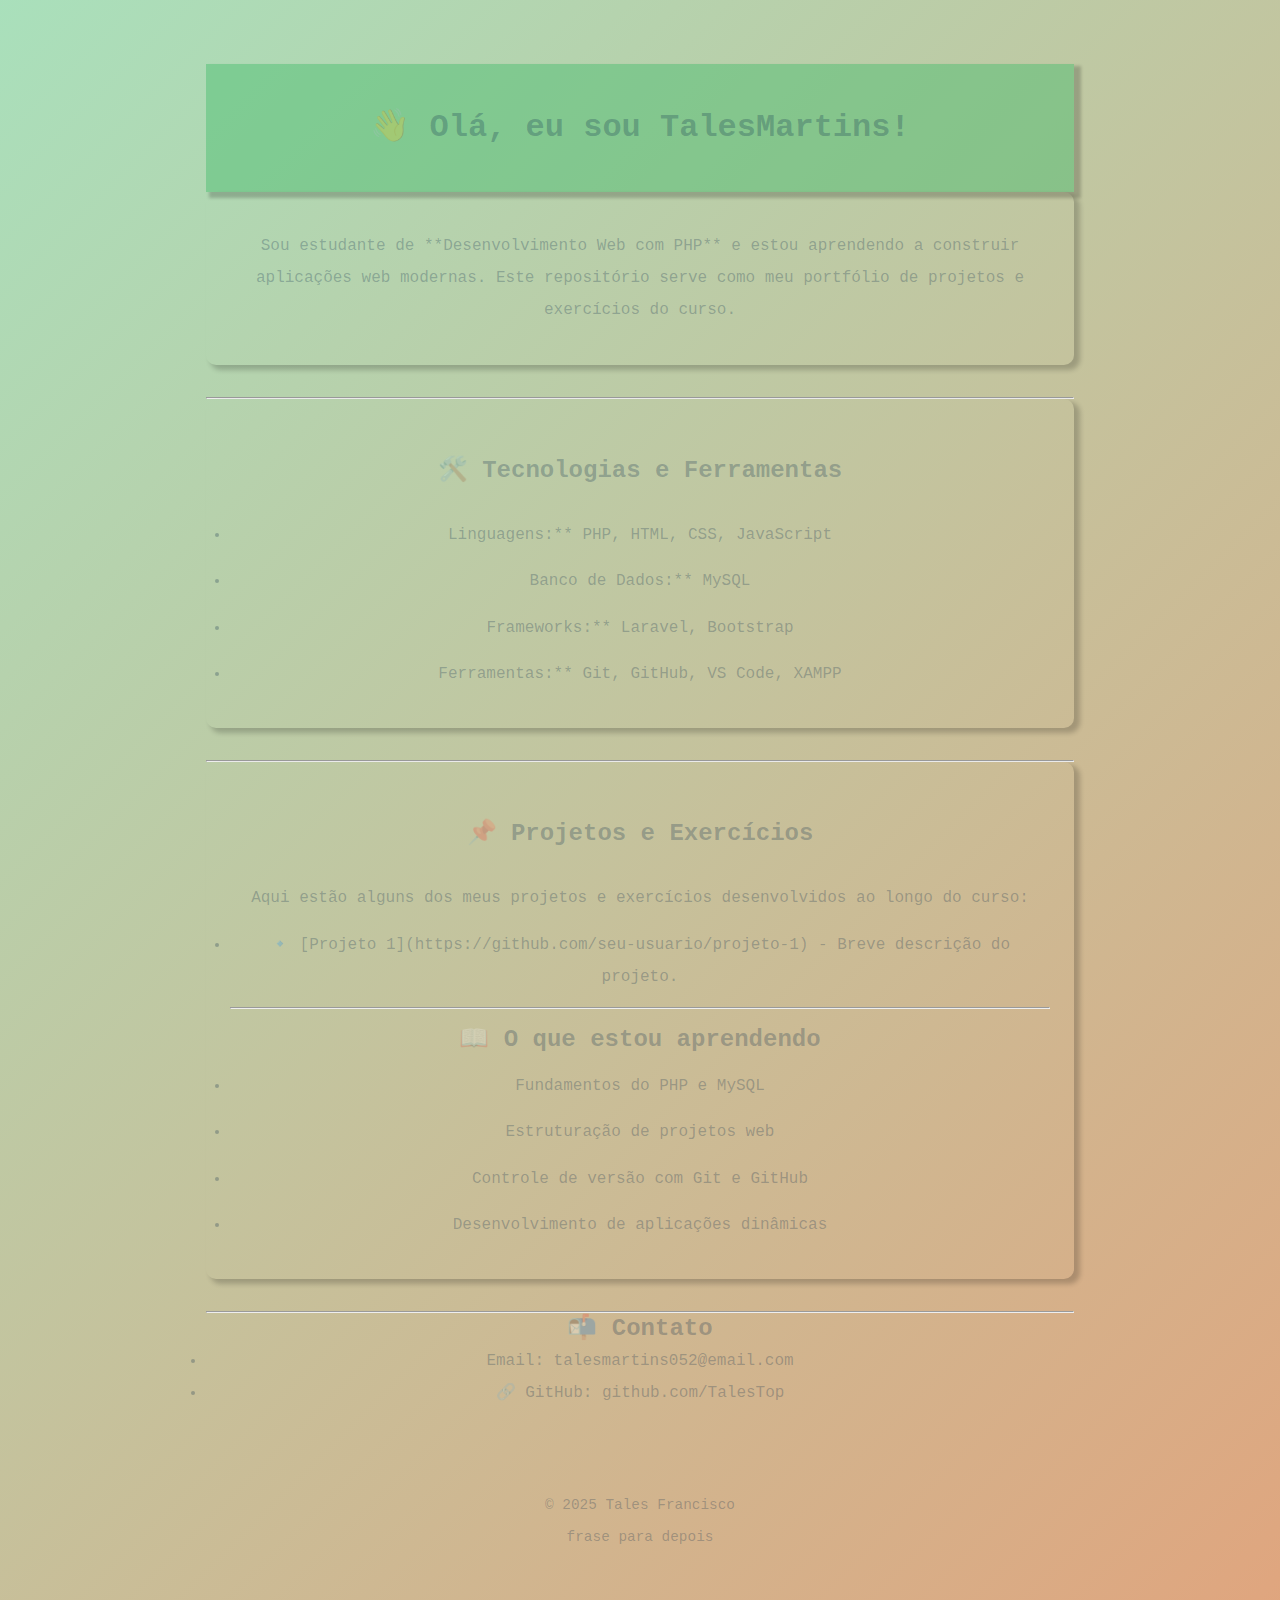
<file: docs/index.html>
<!DOCTYPE html>
<html lang="pt-br">

<head>
    <meta charset="UTF-8">
    <meta name="viewport" content="width=device-width, initial-scale=1.0">
    <title>TalesMartins</title>
    <link rel="stylesheet" href="styles.css">
</head>


<main>

    <body>


        <header>
            <h1>👋 Olá, eu sou TalesMartins!</h1>
        </header>
        <section>
            <p>
                Sou estudante de **Desenvolvimento Web com PHP** e estou aprendendo a construir aplicações web modernas.
                Este repositório serve como meu portfólio de projetos e exercícios do curso.
            </p>
        </section>
        <hr>

        <section>
            <div class="topico">
                <h2> 🛠️ Tecnologias e Ferramentas</h2>
            </div>

            <ul>
                <li>Linguagens:** PHP, HTML, CSS, JavaScript</li>
                <li>Banco de Dados:** MySQL</li>
                <li>Frameworks:** Laravel, Bootstrap</li>
                <li>Ferramentas:** Git, GitHub, VS Code, XAMPP</li>
            </ul>
        </section>
        <hr>

        <section>
            <div class="topico">
                <h2>📌 Projetos e Exercícios</h2>
            </div>
            <p>Aqui estão alguns dos meus projetos e exercícios desenvolvidos ao longo do curso:</p>
            <ul>
                <li>🔹 [Projeto 1](https://github.com/seu-usuario/projeto-1) - Breve descrição do projeto.</li>
            </ul>
            <hr>
            <h2> 📖 O que estou aprendendo</h2>
            <ul>
                <li>Fundamentos do PHP e MySQL</li>

                <li>Estruturação de projetos web</li>

                <li>Controle de versão com Git e GitHub</li>

                <li>Desenvolvimento de aplicações dinâmicas</li>

            </ul>
        </section>
        <hr>
        <div class="topico">
            <h2>📬 Contato</h2>
        </div>
        <ul>
            <li>Email: talesmartins052@email.com</li>
            <li>🔗 GitHub: github.com/TalesTop</li>
        </ul>

</main>
<footer>
    <p>
        &copy; 2025 Tales Francisco
    </p>
    <p>frase para depois</p>
</footer>
</body>

</html>
</file>
<file: docs/styles.css>
:root{
    --cor-primaria:rgba(71, 188, 110, 0.467);
    --cor-secundaria:rgba(63, 182, 123, 0.333);
    --cor-clara:rgba(11, 43, 76, 0.267);
    --cor-escura:rgba(196, 87, 14, 0.533);
    --cor-destaque:rgba(162, 39, 131, 0.267);
}

*{ 
    margin: 0px;
    padding: 0px;
    box-sizing: border-box;
    scroll-behavior: smooth;

}

body{
    text-align: center;
    font-family: 'Courier New', Courier, monospace;
    color: var(--cor-clara);
    background: linear-gradient(135deg, var(--cor-primaria), var(--cor-escura));
    padding: 1rem;
    line-height: 2rem;
}

header{
    text-align: center;
    padding: 3rem 1rem;
    background-color: var(--cor-primaria);
    box-shadow: 5px 4px 3px 2px rgba(0,0 ,0 ,0.2);
}

head h1{
    font-size: 2rem;
    color: var(--cor-destaque);
}

main{
    max-width: 900px;
    margin: 2rem auto;
    padding: 1rem;
}

section{
    margin-bottom: 2rem;
    padding: 1.5rem;
    border-radius: 10px;
    box-shadow: 5px 4px 5px 1px rgba(0,0 ,0 ,0.2);
}

section *{
    margin: 0.9rem 0;
}

section .topico{
    margin: 2rem 0rem;
}

footer{
    text-align: center;
    padding: 2rem 1rem;
    font-size: 0.9rem;
}

@keyframes fadeInDown {
    from{
        opacity: 0;
        transform: translateY(-30px);
    } to {
        opacity: 1;
        transform: translateY(0);
    }
}

@keyframes fadeInUp {
    from{
        opacity: 0;
        transform: translateY(30px);
    } to {
        opacity: 1;
        transform: translateY(0);
    }
}

@keyframes fadeIn{
    from{
        opacity: 0;
    } to {
        opacity: 1;
    }
}
</file>
